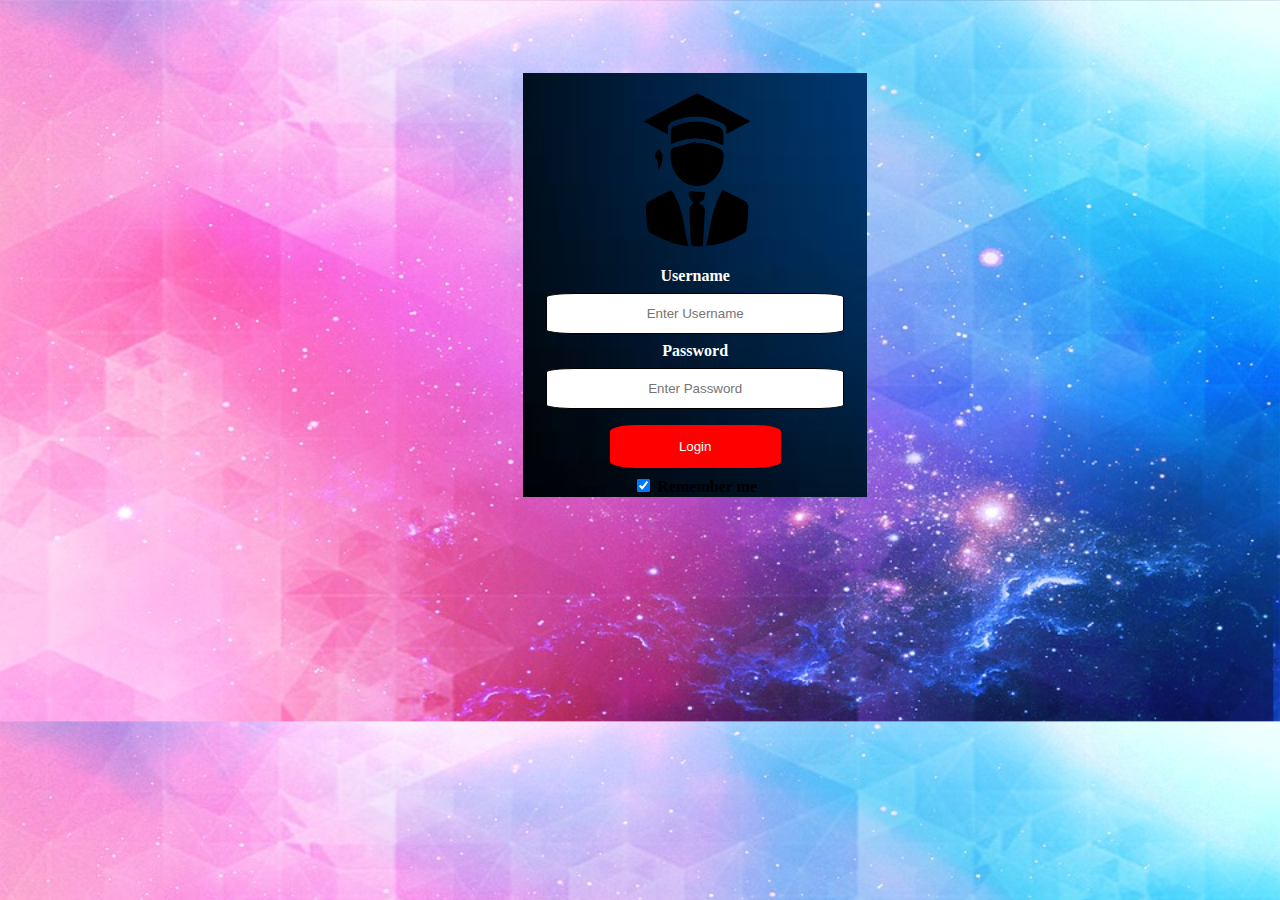
<file: cb.html>
<!DOCTYPE html>
<html lang="id">
<head>
	<meta charset="utf-8">
	<link rel="stylesheet" type="text/css" href="style.css">
<title>Page Title</title>
</head>
<body style="background-image: url(ok.jpg);">
<form style="padding: 5%">
	<table >
		<tr>
			<th>
  <div class="imgcontainer">
    <img src="avatar.png" alt="Avatar" class="avatar" >
  </div>
    <b>Username</b>
    <br>
    <input type="text" placeholder="Enter Username" name="uname" required>
    <br>
    <b>Password</b>
    <br>
    <input type="password" placeholder="Enter Password" name="psw" required>
    <br>
    <button type="submit">Login</button>
    <br>
      <input type="checkbox" checked="checked" name="remember"> Remember me
  </th>
</tr>
  </table>
</form>
</body>
</html>
</file>
<file: style.css>
body {
    background-image: url(bg1.jpeg);
    background-size: 100%;
}

b {
    font-family:inherit;
    color: white;
}
tr {
    background-image: url(bg1.jpg);
    background-size: 300%;
}
table {
    padding-left: 450px; 
}

input[type=text], input[type=password] {
    width: 75%;
    padding: 12px 20px;
    margin: 8px 0;
    border: 1px solid black;
    text-align: center;
    border-radius: 10%;
}
button {
    width: 50%;
    background-color: red;
    color: white;
    padding: 14px 20px;
    margin: 8px 0;
    border: none;
    cursor: pointer;
    border-radius: 15%;
}
button:hover {
    opacity: 0.8;
}
.cancelbtn {
    width: auto;
    padding: 10px 18px;
    background-color: #f44336;
}
img.avatar {
    padding-top: 5px;
    width: 50%;
    border-radius: 50%;
}
.container {
    padding: 16px;
}
</file>
